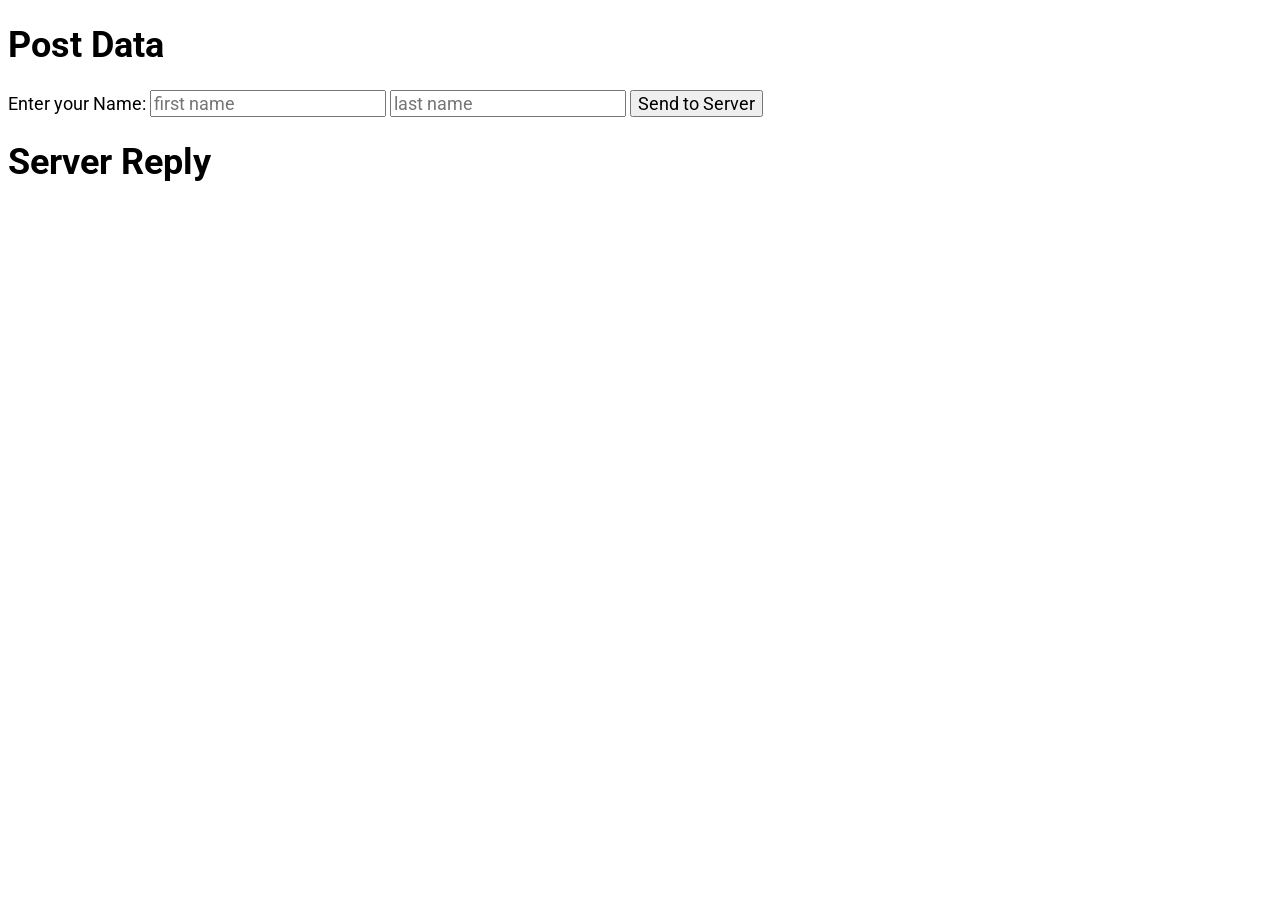
<file: ajax-post/index.html>
<!doctype html>
<html>
    <head>
        <meta charset="UTF-8">
        <title>AJAX Post Demo</title>
        <link rel="stylesheet" href="css/styles.css">
    </head>
    <body>
        <h1>Post Data</h1>
        <p>Enter your Name:
            <input type="text" class="first" placeholder="first name">
            <input type="text" class="last" placeholder="last name">
            <button type="button" class="send-server">Send to Server</button>            
        </p>

        <h1>Server Reply</h1>
        <p class="response-message"></p>

        <!-- hot link to minified jQuery library, version 2.0.3 -->
        <script src="https://ajax.googleapis.com/ajax/libs/jquery/2.0.3/jquery.min.js"></script>
        <!-- our own demo script -->
        <script src="js/ajax-post-demo.js"></script>

    </body>
</html>
</file>
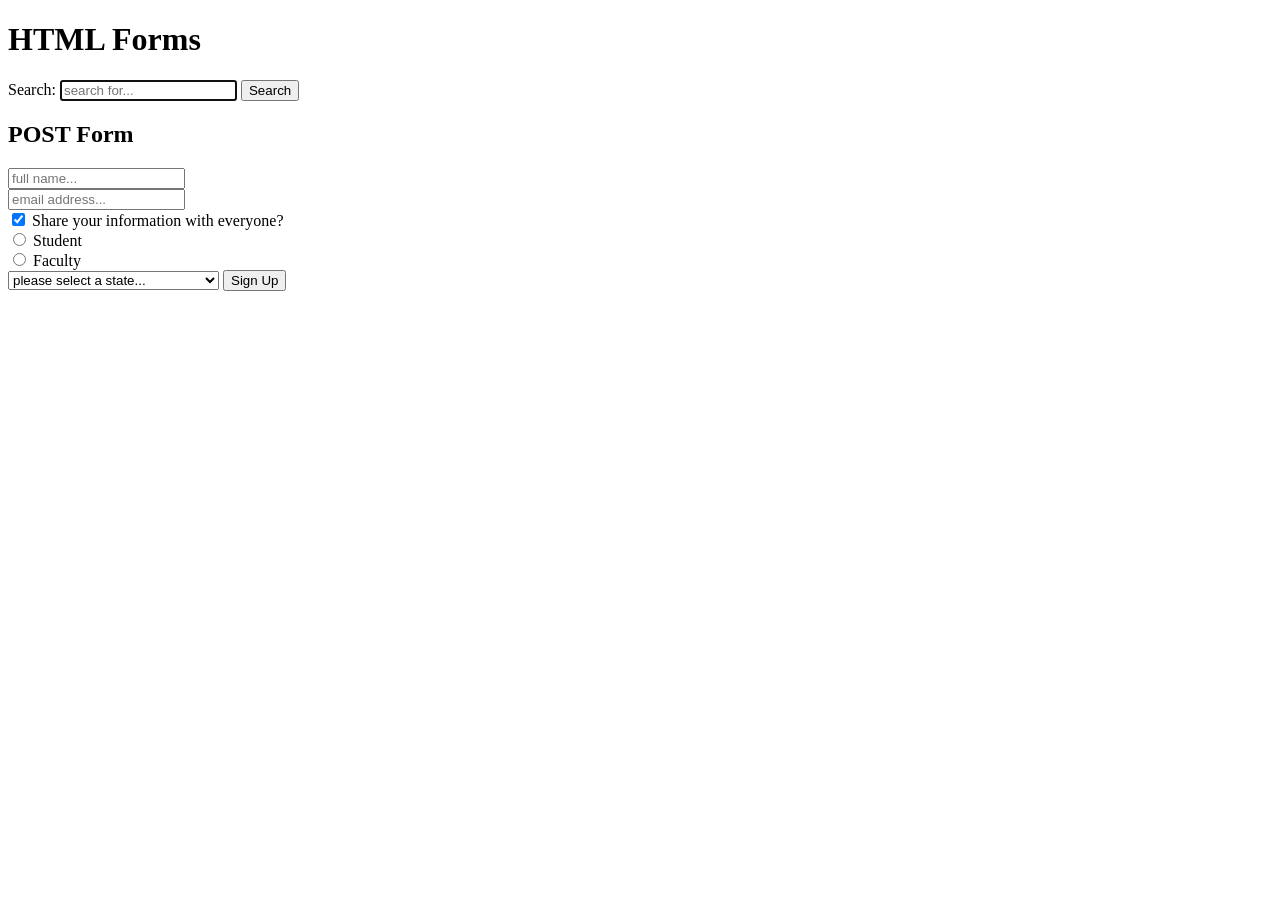
<file: forms/index.html>
<!doctype html>
<html>
    <head>
        <meta charset="UTF-8">
        <title>HTML Forms Demo</title>

        <link rel="stylesheet" href="css/styles.css">
    </head>
    <body>
        <h1>HTML Forms</h1>

        <!-- URL for form echo script: https://courses.washington.edu/info343/echo/ -->

        <form method="GET" action="https://www.google.com/search">
            <label>Search:
                <input type="search" name="q" autofocus required placeholder="search for...">
            </label>
            <input type="hidden" name="as_sitesearch" value="ischool.uw.edu">
            <button type="submit">Search</button>
        </form>

        <h2>POST Form</h2>

        <form method="POST" action="https://courses.washington.edu/info343/echo/" class="signup-form">
            <input type="text" name="name" placeholder="full name..." required>
            <input type="email" name="email" placeholder="email address..." required>

            <label>
                <input type="checkbox" name="spam" checked> Share your information with everyone?
            </label>

            <label>
                <input type="radio" name="status" value="s"> Student 
            </label>
            <label>
                <input type="radio" name="status" value="f"> Faculty 
            </label>

            <select name="state" required>
                <option disabled selected>please select a state...</option>
            </select>

            <button type="submit">Sign Up</button>
        </form>





        <!-- hot link to minified jQuery library, version 2.0.3 -->
        <script src="https://ajax.googleapis.com/ajax/libs/jquery/2.0.3/jquery.min.js"></script>

        <!-- our own script files -->
        <script src="js/us-states.js"></script>
        <script src="js/forms-demo.js"></script>

    </body>
</html>
</file>
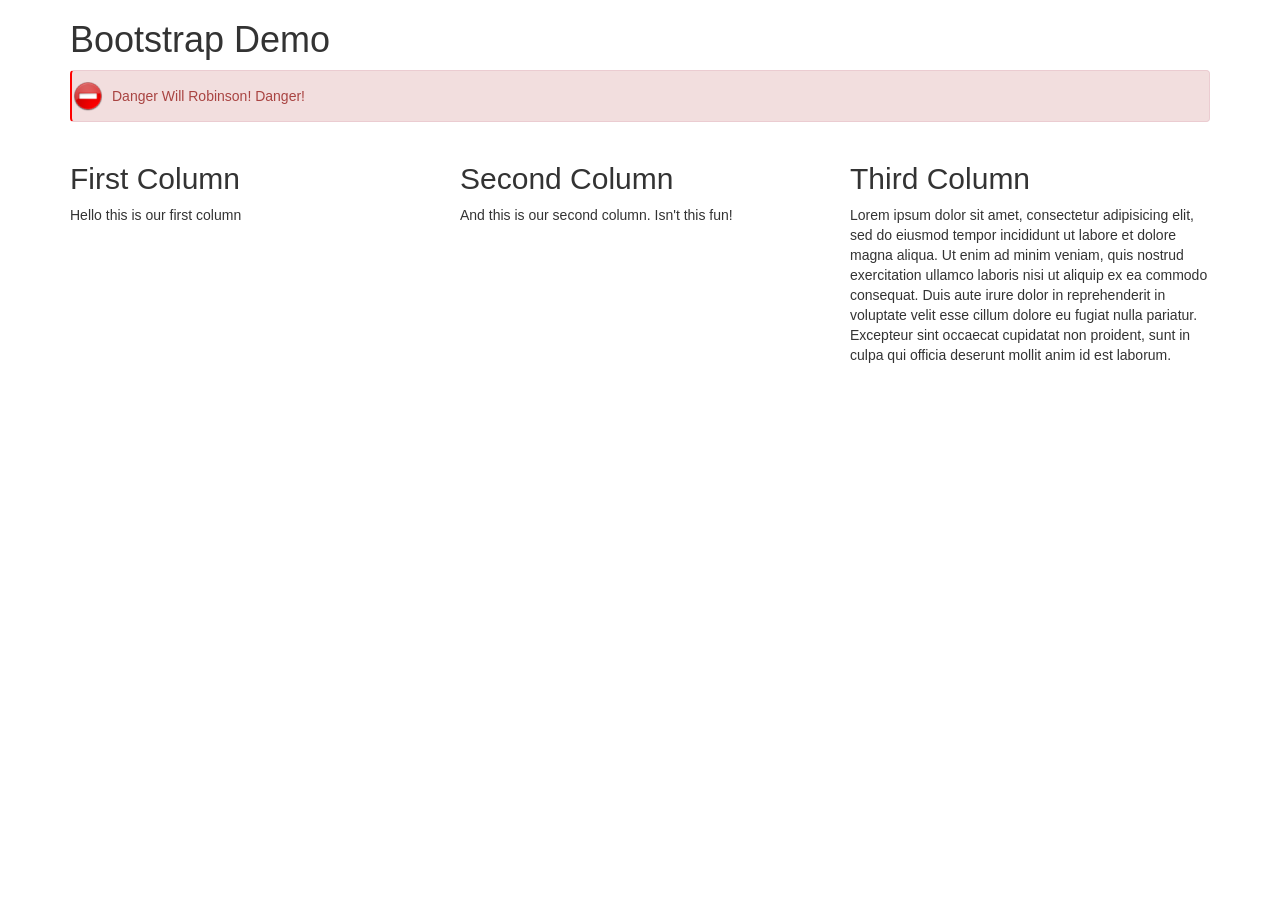
<file: frameworks/index.html>
<!doctype html>
<html>
    <head>
        <meta charset="UTF-8">
        
        <!-- bootstrap styles -->
        <link rel="stylesheet" href="https://netdna.bootstrapcdn.com/bootstrap/3.0.0/css/bootstrap.min.css">

        <!-- our styles -->
        <link rel="stylesheet" href="css/styles.css">

        <title>Bootstrap Demo</title>
    </head>
    <body>
        <div class="container">

            <h1>Bootstrap Demo</h1>

            <p class="alert alert-danger">Danger Will Robinson! Danger!</p>

            <div class="row">
                <div class="col-md-4">
                    <h2>First Column</h2>
                    <p>Hello this is our first column</p>
                </div>
                <div class="col-md-4">
                    <h2>Second Column</h2>
                    <p>And this is our second column. Isn't this fun!</p>
                </div>
                <div class="col-md-4">
                    <h2>Third Column</h2>
                    <p>Lorem ipsum dolor sit amet, consectetur adipisicing elit, sed do eiusmod
                    tempor incididunt ut labore et dolore magna aliqua. Ut enim ad minim veniam,
                    quis nostrud exercitation ullamco laboris nisi ut aliquip ex ea commodo
                    consequat. Duis aute irure dolor in reprehenderit in voluptate velit esse
                    cillum dolore eu fugiat nulla pariatur. Excepteur sint occaecat cupidatat non
                    proident, sunt in culpa qui officia deserunt mollit anim id est laborum.</p>
                </div>
            </div>

        </div>
        
        <script src="https://ajax.googleapis.com/ajax/libs/jquery/1.10.2/jquery.min.js"></script>
        <script src="https://netdna.bootstrapcdn.com/bootstrap/3.0.0/js/bootstrap.min.js"></script>
    </body>
</html>
</file>
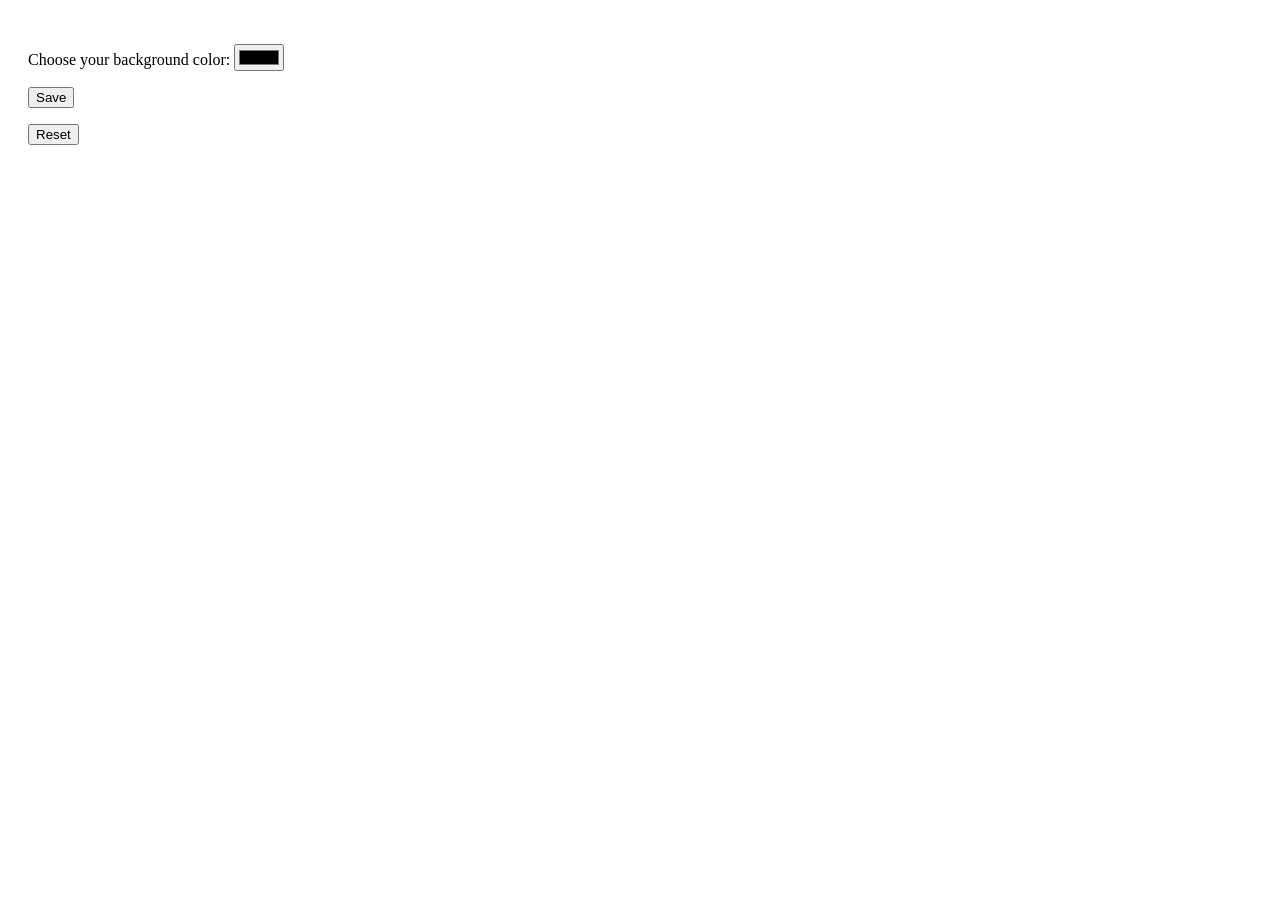
<file: storage/index.html>
<!doctype html>
<html>
    <head>
        <meta charset="UTF-8">
        <title>Local Storage Demo</title>
        <link rel="stylesheet" href="css/styles.css">
    </head>
    <body>
        
        <div class="color-chooser">
            <p>Choose your background color: <input type="color" class="bg-color-input"></p>
            <p><button type="button" class="save-bg-color">Save</button></p>
            <p><button type="button" class="clear-bg-color">Reset</button></p>
        </div>
        

        <!-- hot link to minified jQuery library, version 2.0.3 -->
        <script src="https://ajax.googleapis.com/ajax/libs/jquery/2.0.3/jquery.min.js"></script>
        <!-- modernizr.js for easy HTML 5 feature detection -->
        <script src="js/modernizr.js"></script>

        <!-- our demo script -->
        <script src="js/storage-demo.js"></script>
    </body>
</html>
</file>
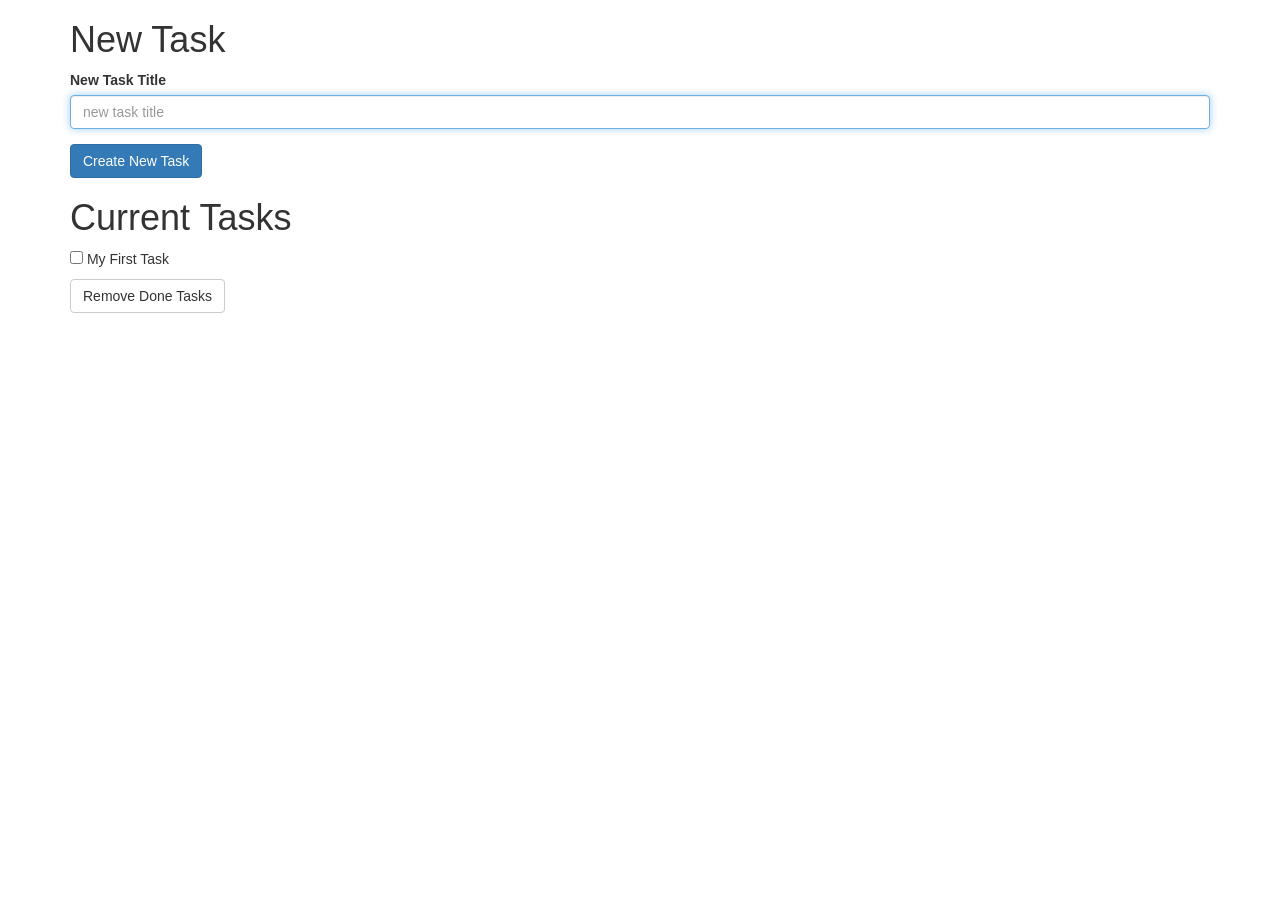
<file: todo/index.html>
<!doctype html>
<html>
    <head>
        <meta charset="UTF-8">
        <title>To-Do List</title>
        <link rel="stylesheet" href="https://netdna.bootstrapcdn.com/bootstrap/3.0.2/css/bootstrap.min.css">
        <link rel="stylesheet" href="css/tasks.css">
    </head>
    <body>
        <div class="container">
            <h1>New Task</h1>
            <form role="form" class="new-task-form">
                <div class="form-group">
                    <label for="title">New Task Title</label>
                    <input type="text" class="form-control" id="title" data-model-attr="title" placeholder="new task title" required autofocus>
                </div>
                <button type="submit" class="btn btn-primary">Create New Task</button>
            </form>

            <h1>Current Tasks</h1>
            <div class="tasks-container"></div>
            <p><button type="button" class="btn btn-default btn-remove-done">Remove Done Tasks</button></p>

        </div>

        <div class="templates">
            <div class="tasks-template">
                <p class="task">
                    <input type="checkbox" data-model-attr="done">
                    <span data-model-attr="title"></span>
                </p>
            </div>
        </div>
        
        <script src="https://ajax.googleapis.com/ajax/libs/jquery/2.0.3/jquery.min.js"></script>

        <script src="js/utils.js"></script>
        <script src="js/eventSource.js"></script>
        <script src="js/tasksModel.js"></script>
        <script src="js/tasksListView.js"></script>
        <script src="js/newTaskView.js"></script>
        <script src="js/tasksController.js"></script>
    </body>
</html>
</file>
<file: ajax-post/css/styles.css>
@import url(http://fonts.googleapis.com/css?family=Roboto:400,700);

body, input, button {
    font-family: 'Roboto', sans-serif;
    font-size: 18px;
}
</file>
<file: forms/css/styles.css>
/* styles for HTML forms demo */

.signup-form input,
.signup-form label {
	display: block;
}

.signup-form input[type='checkbox'],
.signup-form input[type='radio'] {
	display: inline;
}
</file>
<file: storage/css/styles.css>
.color-chooser {
    background-color: #FFF;
    padding: 20px;
}
</file>
<file: todo/css/tasks.css>
.templates {
    display: none;
}

.done {
    text-decoration: line-through;
}
</file>
<file: frameworks/css/styles.css>
/* our stylesheet in which we can override, extend, or add to
the styles defined by Bootstrap */

/* no need for a reset.css here, as Bootstrap already includes 
those resets in its own stylesheet */ 

.alert-danger {
	border-left: 2px solid #F00;
	background-image: url(../img/danger.png);
	background-repeat: no-repeat;
	background-position: left center;
	padding-left: 40px;
}
</file>
